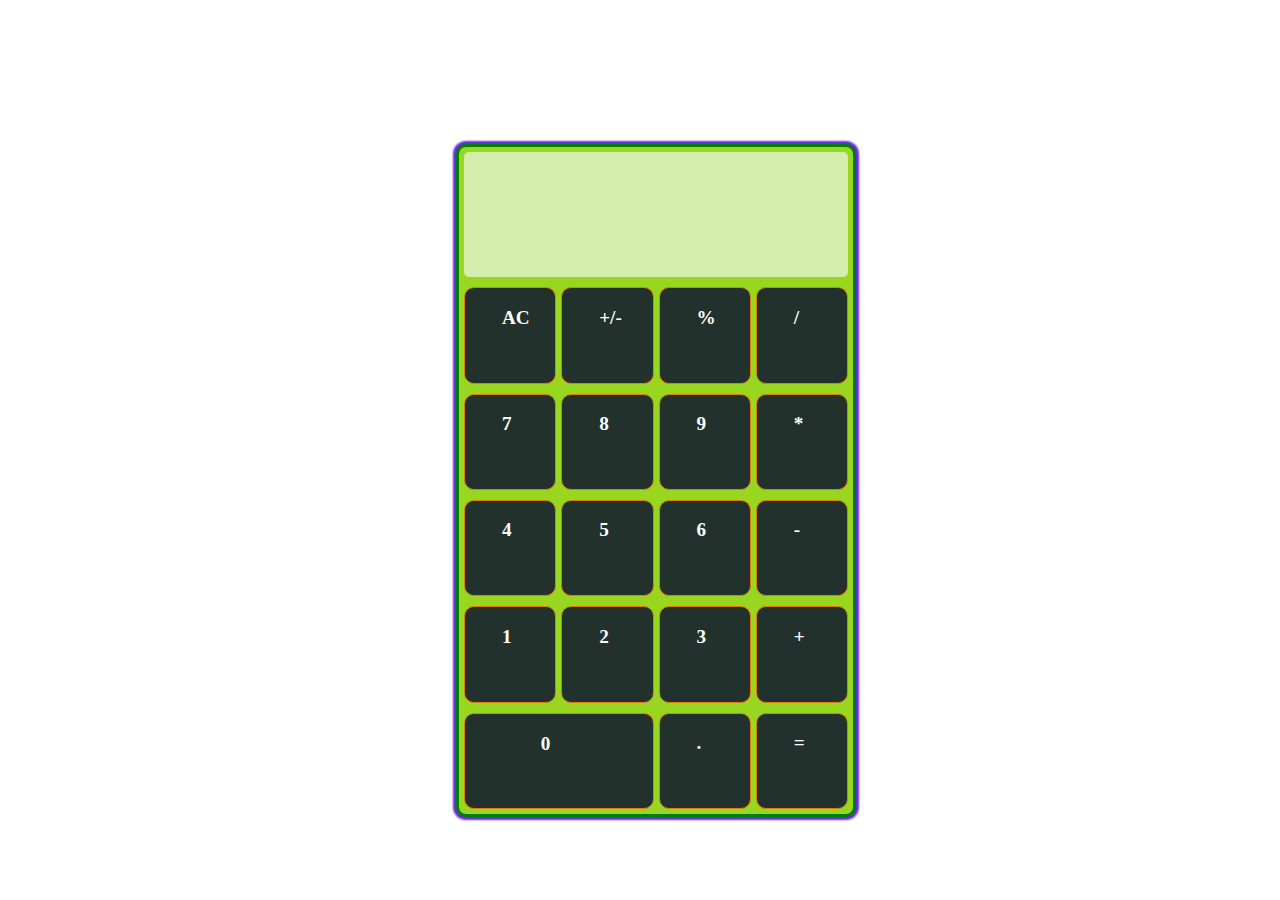
<file: index.html>
<!DOCTYPE html>
<html lang="en">
<head>
    <meta charset="UTF-8">
    <meta name="viewport" content="width=device-width, initial-scale=1.0">
    <link rel="stylesheet" href="myCalculator.css">
    <title>My Calculator</title>
</head>
<body>
    <div class="container">
        <div id="box-1"></div>
        <div class="box" data-value="AC"id="box-2">AC</div>
        <div class="box" data-value="sign"id="box-3">+/-</div>
        <div class="box" data-value="%"id="box-4">%</div>
        <div class="box" data-value="/"id="box-5">/</div>
        <div class="box" data-value="7"id="box-6">7</div>
        <div class="box" data-value="8"id="box-7">8</div>
        <div class="box" data-value="9"id="box-8">9</div>
        <div class="box" data-value="*"id="box-9">*</div>
        <div class="box" data-value="4"id="box-10">4</div>
        <div class="box" data-value="5"id="box-11">5</div>
        <div class="box" data-value="6"id="box-12">6</div>
        <div class="box" data-value="-"id="box-13">-</div>
        <div class="box" data-value="1"id="box-14">1</div>
        <div class="box" data-value="2"id="box-15">2</div>
        <div class="box" data-value="3"id="box-16">3</div>
        <div class="box" data-value="+"id="box-17">+</div>
        <div class="box" data-value="0"id="box-18">0</div>
        <div class="box" data-value="."id="box-19">.</div>
        <div class="box" data-value="="id="box-20">=</div>

    </div>
    <script src="myCalculator.js"></script>
</body>
</html>
</file>
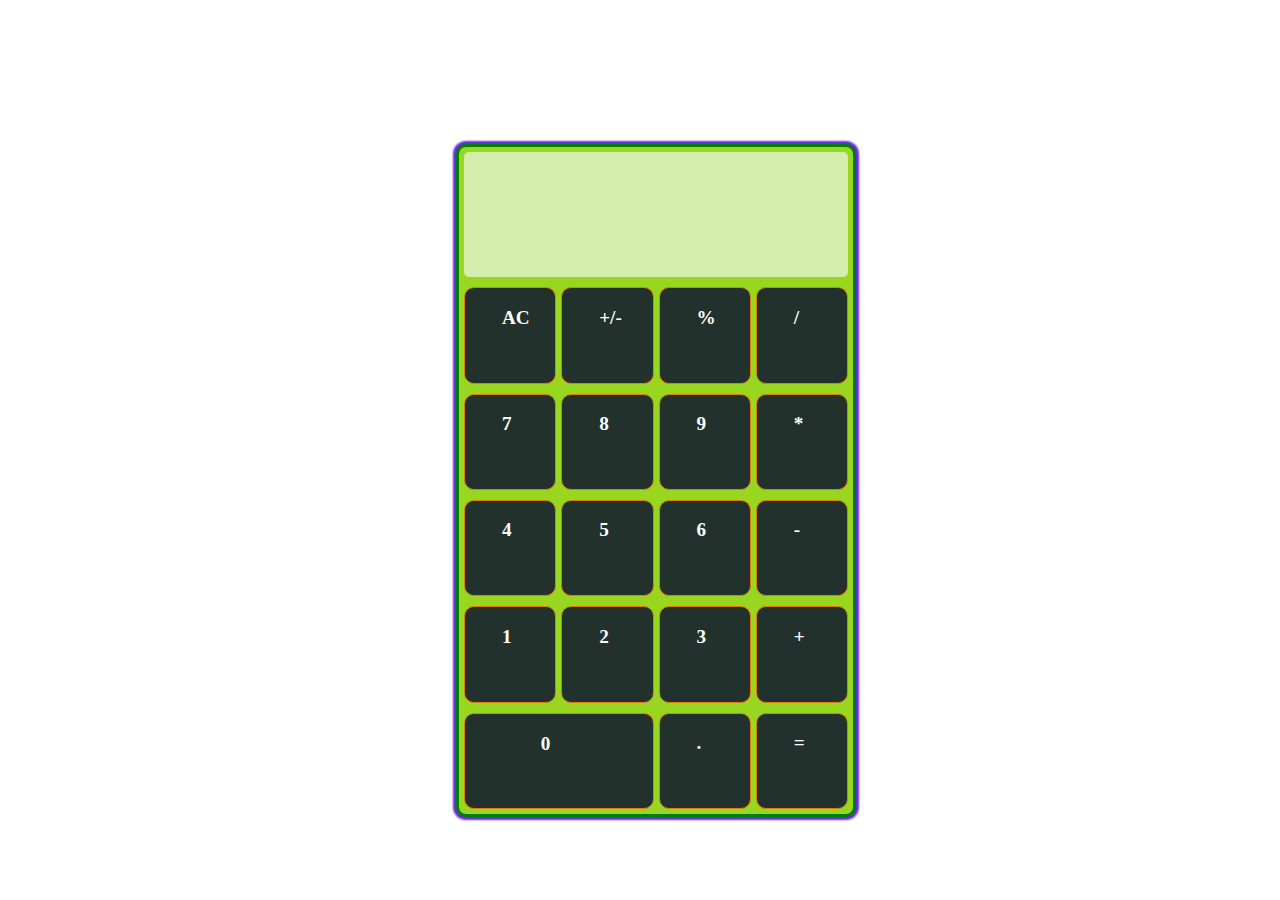
<file: myCalculator.html>
<!DOCTYPE html>
<html lang="en">
<head>
    <meta charset="UTF-8">
    <meta name="viewport" content="width=device-width, initial-scale=1.0">
    <link rel="stylesheet" href="myCalculator.css">
    <title>My Calculator</title>
</head>
<body>
    <div class="container">
        <div id="box-1"></div>
        <div class="box" data-value="AC"id="box-2">AC</div>
        <div class="box" data-value="sign"id="box-3">+/-</div>
        <div class="box" data-value="%"id="box-4">%</div>
        <div class="box" data-value="/"id="box-5">/</div>
        <div class="box" data-value="7"id="box-6">7</div>
        <div class="box" data-value="8"id="box-7">8</div>
        <div class="box" data-value="9"id="box-8">9</div>
        <div class="box" data-value="*"id="box-9">*</div>
        <div class="box" data-value="4"id="box-10">4</div>
        <div class="box" data-value="5"id="box-11">5</div>
        <div class="box" data-value="6"id="box-12">6</div>
        <div class="box" data-value="-"id="box-13">-</div>
        <div class="box" data-value="1"id="box-14">1</div>
        <div class="box" data-value="2"id="box-15">2</div>
        <div class="box" data-value="3"id="box-16">3</div>
        <div class="box" data-value="+"id="box-17">+</div>
        <div class="box" data-value="0"id="box-18">0</div>
        <div class="box" data-value="."id="box-19">.</div>
        <div class="box" data-value="="id="box-20">=</div>

    </div>
    <script src="myCalculator.js"></script>
</body>
</html>
</file>
<file: myCalculator.css>
.container{
    width:30vw;
    height:73vh;
    margin-left:35vw;
    margin-top:16vh;
    background-color: rgb(153, 214, 31);
    border:3px green solid;
    border-radius: 10px;
    box-shadow:0px 0px 2px 3px rgba(102, 41, 224);;
    padding:5px;
    display:grid;
    grid-template-columns: repeat(4,1fr);
    grid-template-rows: 1.3fr ;
    grid-auto-rows:1fr;
    row-gap:10px;
    column-gap:5px;
}

.box{
    border: 1px rgb(222, 127, 11) solid;
    border-radius: 10px;
    padding-left:40%;
    padding-top:20%;
    overflow-wrap: break-word;
    font-weight: 800;
    background-color: rgb(34, 49, 44);
    color: white;
    font-size: larger;
}

.box:hover{
    background-color:rgba(102, 41, 224);
    box-shadow: 0px 0px 0px 2px rgba(19, 1, 209, 0.6);
}
#box-1{
    font-size:xx-large;
    padding-top:4%;
    padding-left:5%;
    grid-column:1/5;
    border-radius:5px;
    background-color: rgba(225, 243, 207, 0.8);
}
#box-18{
    grid-column:1/3;
    padding-top:10%;
}
</file>
